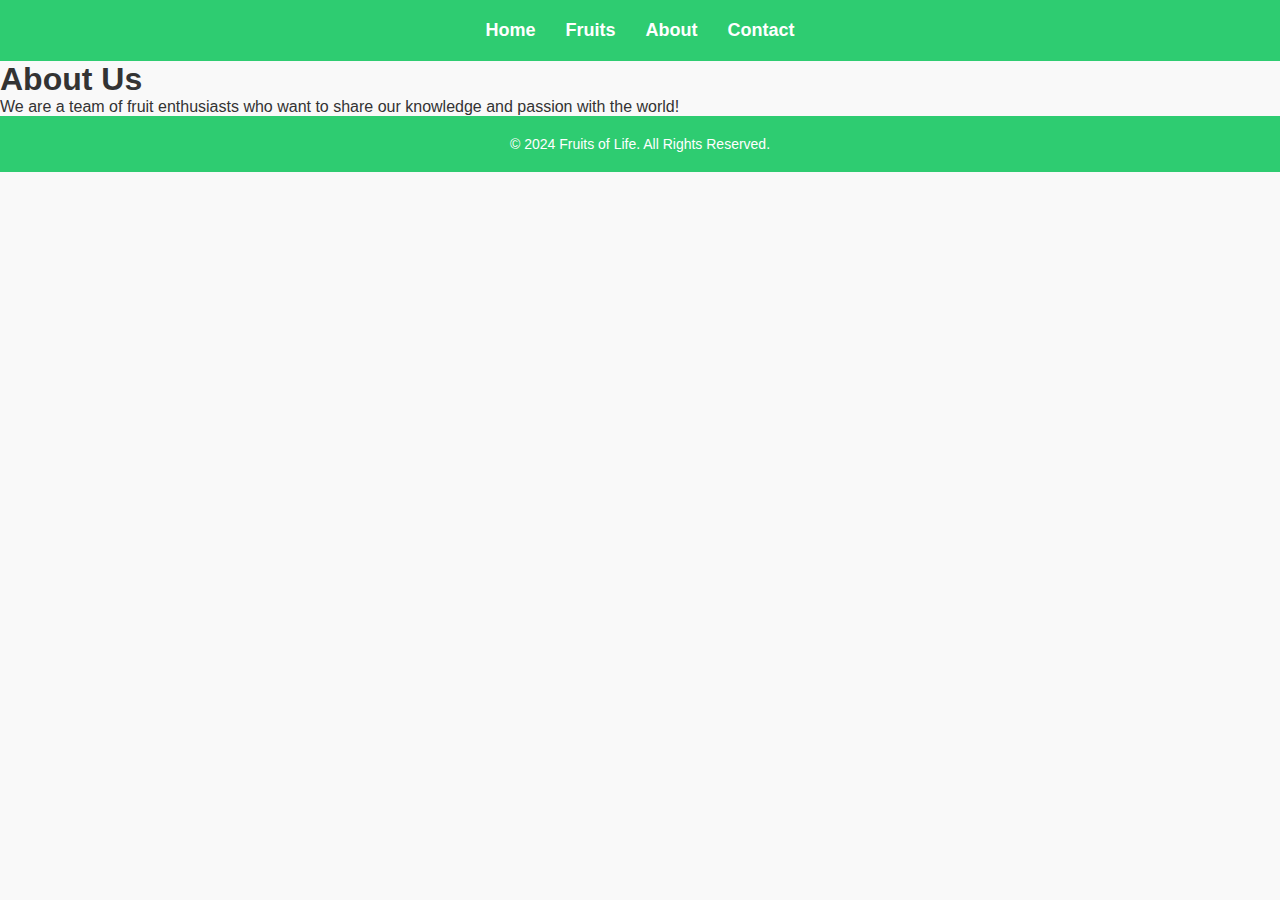
<file: about.html>
<!DOCTYPE html>
<html lang="en">
<head>
    <meta charset="UTF-8">
    <meta name="viewport" content="width=device-width, initial-scale=1.0">
    <title>About</title>
    <link rel="stylesheet" href="style.css">
</head>
<body>
    <header>
        <nav>
            <ul>
                <li><a href="index2.html">Home</a></li>
                <li><a href="fruits.html">Fruits</a></li>
                <li><a href="about.html">About</a></li>
                <li><a href="contact.html">Contact</a></li>
            </ul>
        </nav>
    </header>
    <main>
        <h1>About Us</h1>
        <p>We are a team of fruit enthusiasts who want to share our knowledge and passion with the world!</p>
    </main>
    <footer>
        <p>&copy; 2024 Fruits of Life. All Rights Reserved.</p>
    </footer>
</body>
</html>
</file>
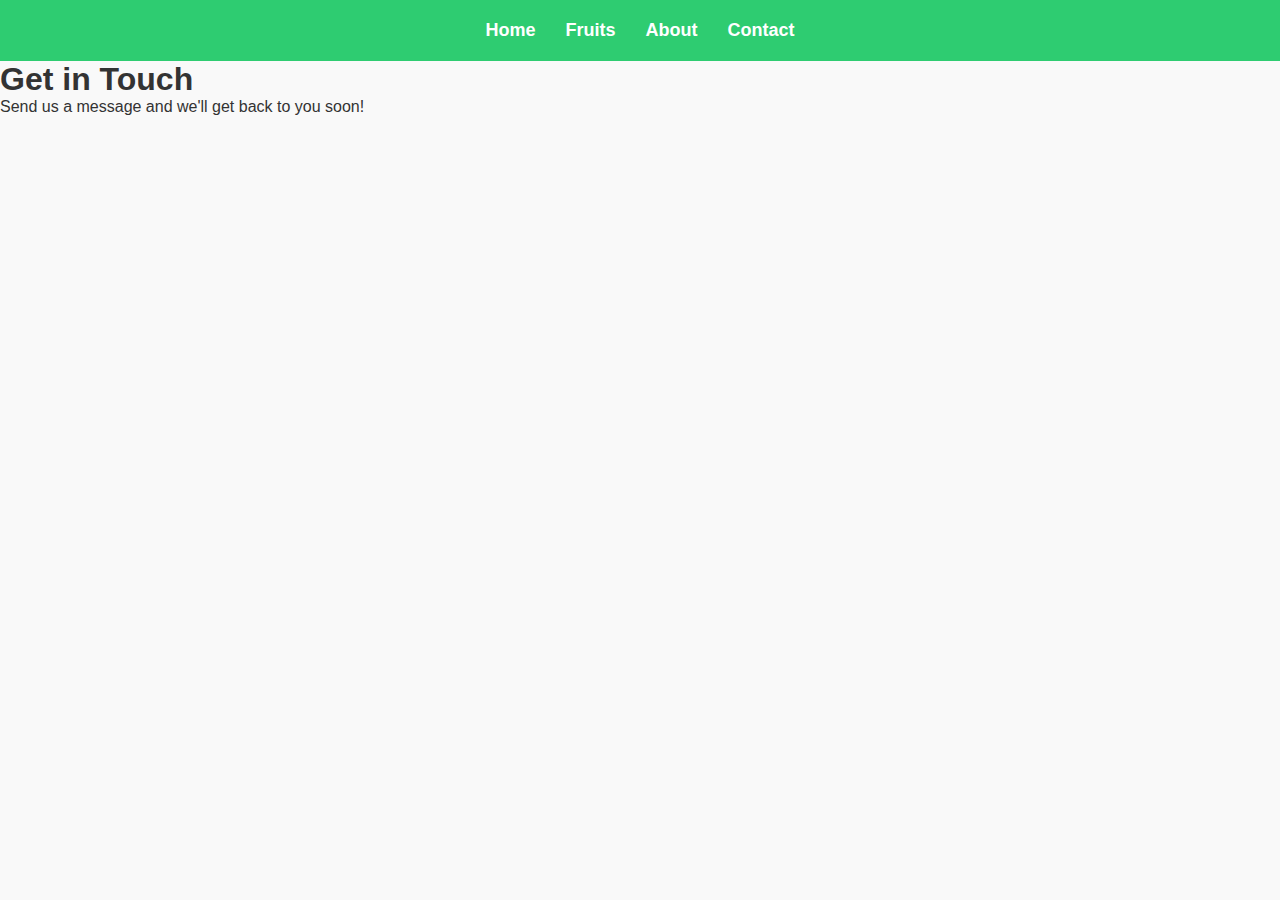
<file: contact.html>
<!DOCTYPE html>
<html lang="en">
<head>
    <meta charset="UTF-8">
    <meta name="viewport" content="width=device-width, initial-scale=1.0">
    <title>Contact</title>
    <link rel="stylesheet" href="style.css">
</head>
<body>
    <header>
        <nav>
            <ul>
                <li><a href="index2.html">Home</a></li>
                <li><a href="fruits.html">Fruits</a></li>
                <li><a href="about.html">About</a></li>
                <li><a href="contact.html">Contact</a></li>
            </ul>
        </nav>
    </header>
    <main>
        <h1>Get in Touch</h1>
        <p>Send us a message and we'll get back to you soon!</
</file>
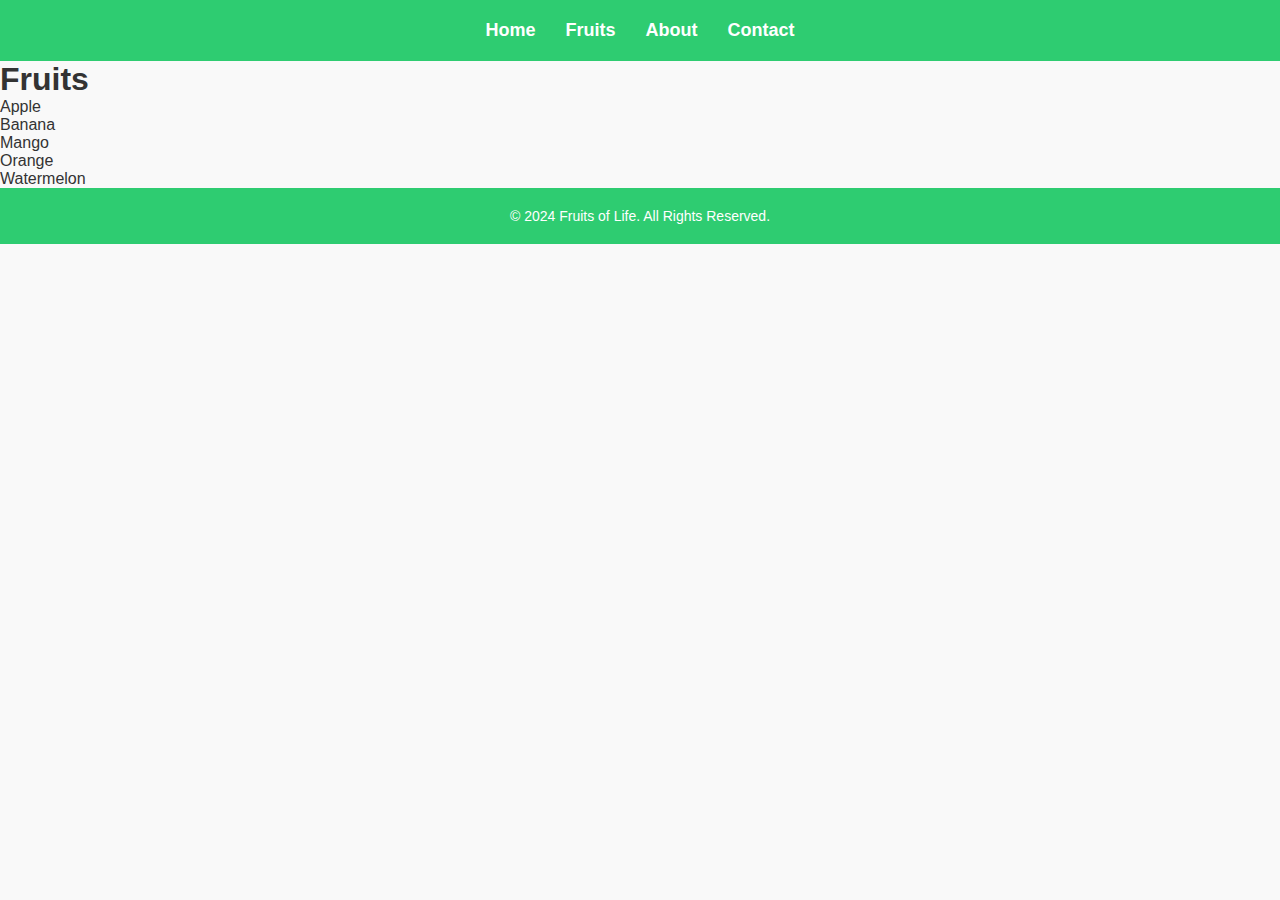
<file: fruits.html>
<!DOCTYPE html>
<html lang="en">
<head>
    <meta charset="UTF-8">
    <meta name="viewport" content="width=device-width, initial-scale=1.0">
    <title>Fruits</title>
    <link rel="stylesheet" href="style.css">
</head>
<body>
    <header>
        <nav>
            <ul>
                <li><a href="index2.html">Home</a></li>
                <li><a href="fruits.html">Fruits</a></li>
                <li><a href="about.html">About</a></li>
                <li><a href="contact.html">Contact</a></li>
            </ul>
        </nav>
    </header>
    <main>
        <h1>Fruits</h1>
        <ul>
            <li>Apple</li>
            <li>Banana</li>
            <li>Mango</li>
            <li>Orange</li>
            <li>Watermelon</li>
        </ul>
    </main>
    <footer>
        <p>&copy; 2024 Fruits of Life. All Rights Reserved.</p>
    </footer>
</body>
</html>
</file>
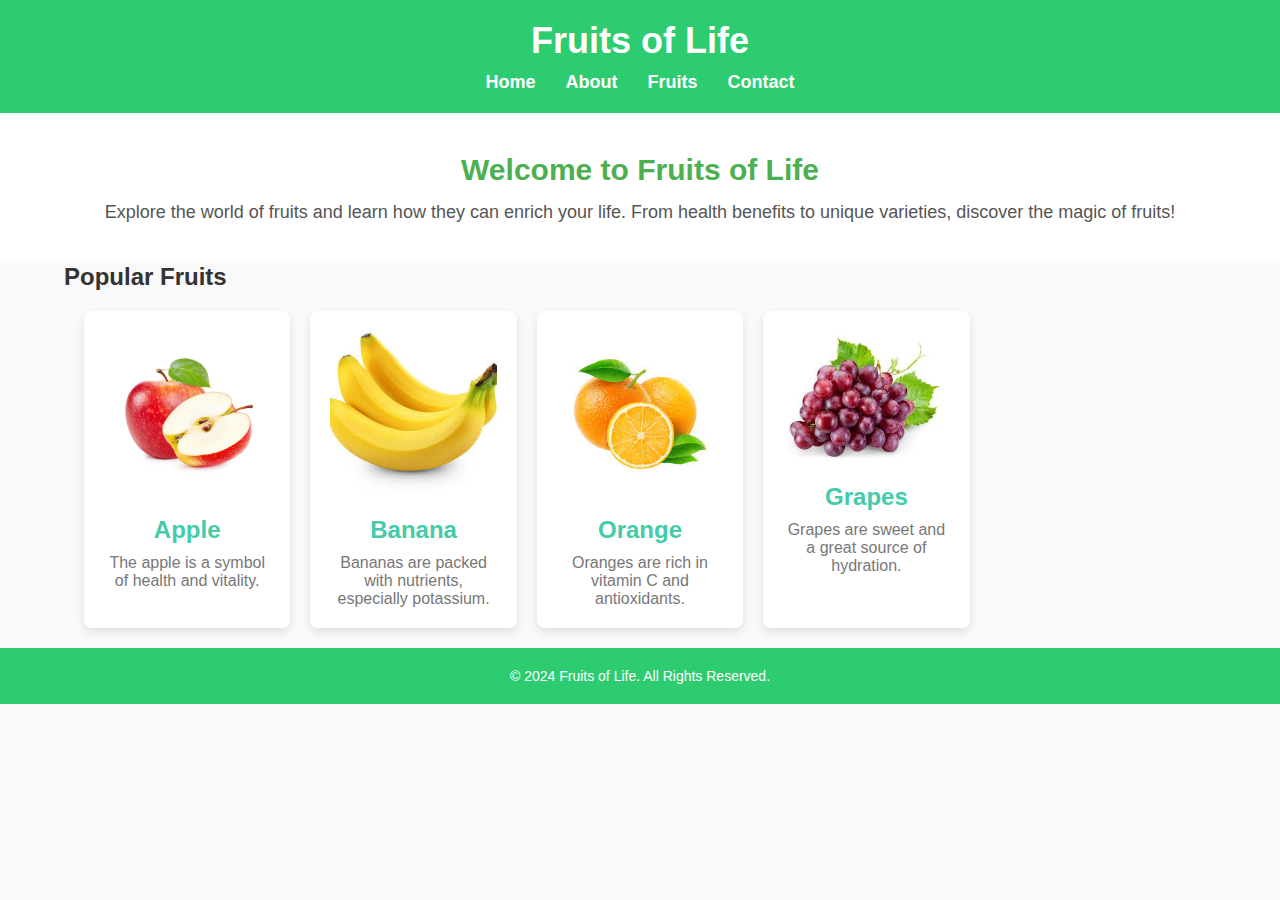
<file: index2.html>
<!DOCTYPE html>
<html lang="en">
<head>
	<meta charset="utf-8">
	<meta name="viewport" content="width=device-width, initial-scale=1">
	<title>Fruits Of Life</title>
	<link rel="stylesheet" href="style.css">
	<link href='https://github.com/Whyt-Sizzyn/fruits-of-life1.git' rel='stylesheet'>
		<link rel="stylesheet" href="https://whyt-sizzyn.github.io/fruits-of-life1/">
	<!-- Link to the CSS file -->
</head>
<body>
<!-- Header Section -->
<header>
	<div class="container">
		<h1>Fruits of Life</h1>
		<nav>
			<ul>
				<li><a href="home.html">Home</a></li>
				<li><a href="about.html">About</a></li>
				<li><a href="fruits.html">Fruits</a></li>
				<li><a href="contact.html">Contact</a></li>
			</ul>
		</nav>
	</div>
</header>
<!-- Main Section (Introduction) -->
<section id="about" class="intro">
	<div class="container">
		<h2>Welcome to Fruits of Life</h2>
		<p>Explore the world of fruits and learn how they can enrich your life. From health benefits to unique varieties, discover the magic of fruits!</p>
	</div>
</section>
<!-- Fruits Showcase Section -->
<section id="fruits" class="fruits-showcase">
	<div class="container">
		<h2>Popular Fruits</h2>
		<div class="fruit-cards">
			<div class="fruit-card">
				<img src="apple.webp" alt="Apple" />
				<h3>Apple</h3>
				<p>The apple is a symbol of health and vitality.</p>	
			</div>
			<div class="fruit-card">
				<img src="banana.jpeg" alt="Banana" />
				<h3>Banana</h3>
				<p>Bananas are packed with nutrients, especially potassium.</p>
		    </div>
		    <div class="fruit-card">
				<img src="orange.jpeg" alt="orange"/>
				<h3>Orange</h3>
				<p>Oranges are rich in vitamin C and antioxidants.</p>
			</div>
			<div class="fruit-card">
				<img src="grapes.jpeg" alt="Grapes"/>
				<h3>Grapes</h3>
				<p>Grapes are sweet and a great source of hydration.</p>
			</div>	
		</div>
	</div>
</section>
<!-- Footer Section -->
<footer id="contact">
	<div class="container">
		<p>&copy; 2024 Fruits of Life. All Rights Reserved.</p>
	</div>
</footer>
</body>
</html>
</file>
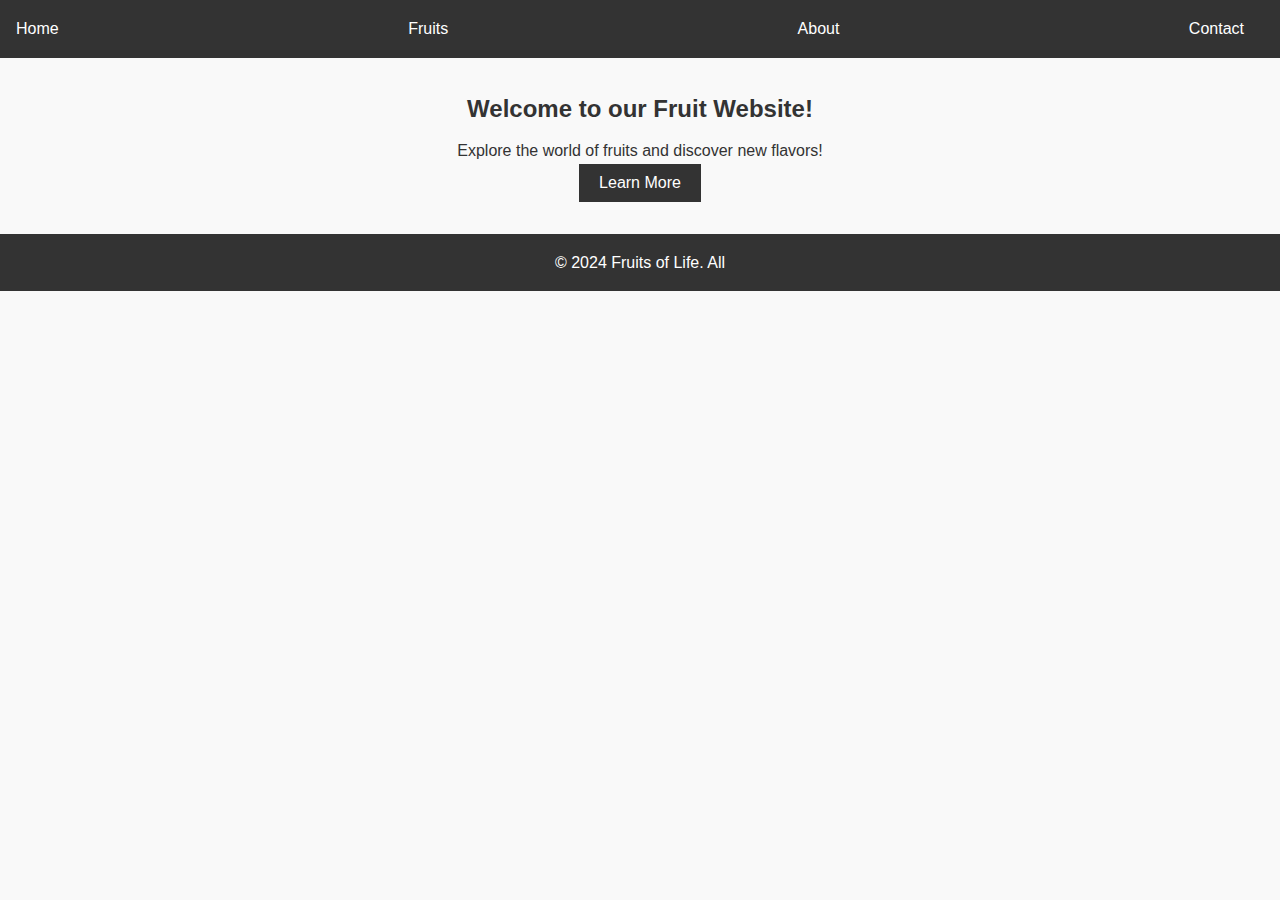
<file: index5.html>
<!DOCTYPE html>
<html lang="en">
<head>
    <meta charset="UTF-8">
    <meta name="viewport" content="width=device-width, initial-scale=1.0">
    <title>Fruit Website</title>
    <link rel="stylesheet" href="style2.css">
    
</head>
<body>
    <header>
        <nav>
            <ul>
                <li><a href="index.html">Home</a></li>
                <li><a href="fruits.html">Fruits</a></li>
                <li><a href="about.html">About</a></li>
                <li><a href="contact.html">Contact</a></li>
            </ul>
        </nav>
    </header>
    <main>
        <h1>Welcome to our Fruit Website!</h1>
        <p>Explore the world of fruits and discover new flavors!</p>
        <button>Learn More</button>
    </main>
    <footer>
        <p>&copy; 2024 Fruits of Life. All</p>
    </footer>
</body>
</html>
</file>
<file: style.css>
/* General Styling */
* {
	margin: 0;
	padding: 0;
	box-sizing: border-box;
}
body {
	font-family: 'Arial', sans-serif;
	background-color: #f9f9f9;
	color: #333;
}
/* container */
.container {
	width: 90%;
	max-width: 1200px;
	margin: 0 auto;
}
/* Header Styling*/
header {
	background-color: #2ecc71;
	color: white;
	padding: 20px 0;
	text-align: center;
}
header h1 {
	margin-bottom: 10px;
	font-size: 36px;
}
nav ul {
	list-style-type: none;
	padding: 0;
	display: flex;
	justify-content: center;

}
nav ul li {
	display: inline;
	margin-right: 20px;
	margin: 0 15px;
}
nav ul li a {
	color: white;
	text-decoration: none;
	font-size: 18px;
	font-weight: bold;
}
nav ul li a:hover {
	color: #0ef;
}
/* About Section */
.intro {
	background-color: #fff;
	padding: 40px 20px;
	text-align: center;
}
.intro h2 {
	font-size: 30px;
	margin-bottom: 15px;
	color: #4CAF50;
}
.intro p {
	font-size: 18px;
	color: #555;
}
/* Fruit Showcase Section */
.fruit-showcase {
	background-color: #f4f4f4;
	padding: 40px 20px;
	text-align: center;
}
.fruit-showcase h2 {
	font-size: 30px;
	margin-bottom: 20px;
}
.fruit-cards {
	display: grid;
	grid-template-columns: repeat(auto-fill, minmax(200px, 1fr));
	gap: 20px;
	padding: 20px;
}
.fruit-card {
	background-color: #fff;
	border-radius: 8px;
	box-shadow: 0 4px 8px rgba(0, 0, 0, 0.1);
	padding: 20px;
	text-align: center;
	transition: transform 0.3s;
}
.fruit-card:hover {
	transform: translateY(-5px);
}
.fruit-card img {
	max-width: 100%;
	border-radius: 8px;
}
.fruit-card h3 {
	font-size: 24px;
	margin-top: 15px;
	color: #4CAF;
}
.fruit-card p {
	color: #777;
	margin-top: 10px;
}
/* Footer Section */
footer {
	background-color: #2ecc71;
	color: white;
	text-align: center;
	padding: 20px 0;
	position: relative;
	bottom: 0;
	width: 100%;
}
footer p {
	font-size: 14px;
}
footer p:hover {
	text-decoration: underline;
}
</file>
<file: style2.css>
/* Global Styles */

* {
  box-sizing: border-box;
  margin: 0;
  padding: 0;
}

body {
  font-family: Arial, sans-serif;
  line-height: 1.6;
  color: #333;
  background-color: #f9f9f9;
}

header {
  background-color: #333;
  color: #fff;
  padding: 1em;
  text-align: center;
}

header nav ul {
  list-style: none;
  margin: 0;
  padding: 0;
  display: flex;
  justify-content: space-between;
}

header nav ul li {
  margin-right: 20px;
}

header nav a {
  color: #fff;
  text-decoration: none;
}

main {
  display: flex;
  flex-direction: column;
  align-items: center;
  padding: 2em;
}

h1 {
  font-size: 24px;
  margin-bottom: 10px;
}

button {
  background-color: #333;
  color: #fff;
  border: none;
  padding: 10px 20px;
  font-size: 16px;
  cursor: pointer;
}

button:hover {
  background-color: #555;
}

footer {
  background-color: #333;
  color: #fff;
  padding: 1em;
  text-align: center;
  clear: both;
}

/* Fruits Page Styles */

.fruits-container {
  display: flex;
  flex-wrap: wrap;
  justify-content: center;
}

.fruit {
  margin: 20px;
  padding: 20px;
  border: 1px solid #ddd;
  border-radius: 10px;
  box-shadow: 0 0 10px rgba(0, 0, 0, 0.1);
  width: calc(33.33% - 20px);
}

.fruit img {
  width: 100%;
  height: 150px;
  object-fit: cover;
  border-radius: 10px 10px 0 0;
}

.fruit h2 {
  font-size: 18px;
  margin-top: 0;
}

/* Responsive Design */

@media (max-width: 768px) {
  main {
    padding: 1em;
  }
  
  .fruits-container {
    flex-direction: column;
  }
  
  .fruit {
    width: 100%;
    margin: 10px 0;
  }
}

@media (max-width: 480px) {
  header {
    padding: 0.5em;
  }
  
  header nav ul {
    flex-direction: column;
  }
  
  header nav ul li {
    margin-right: 0;
    margin-bottom: 10px;
  }
}
</file>
